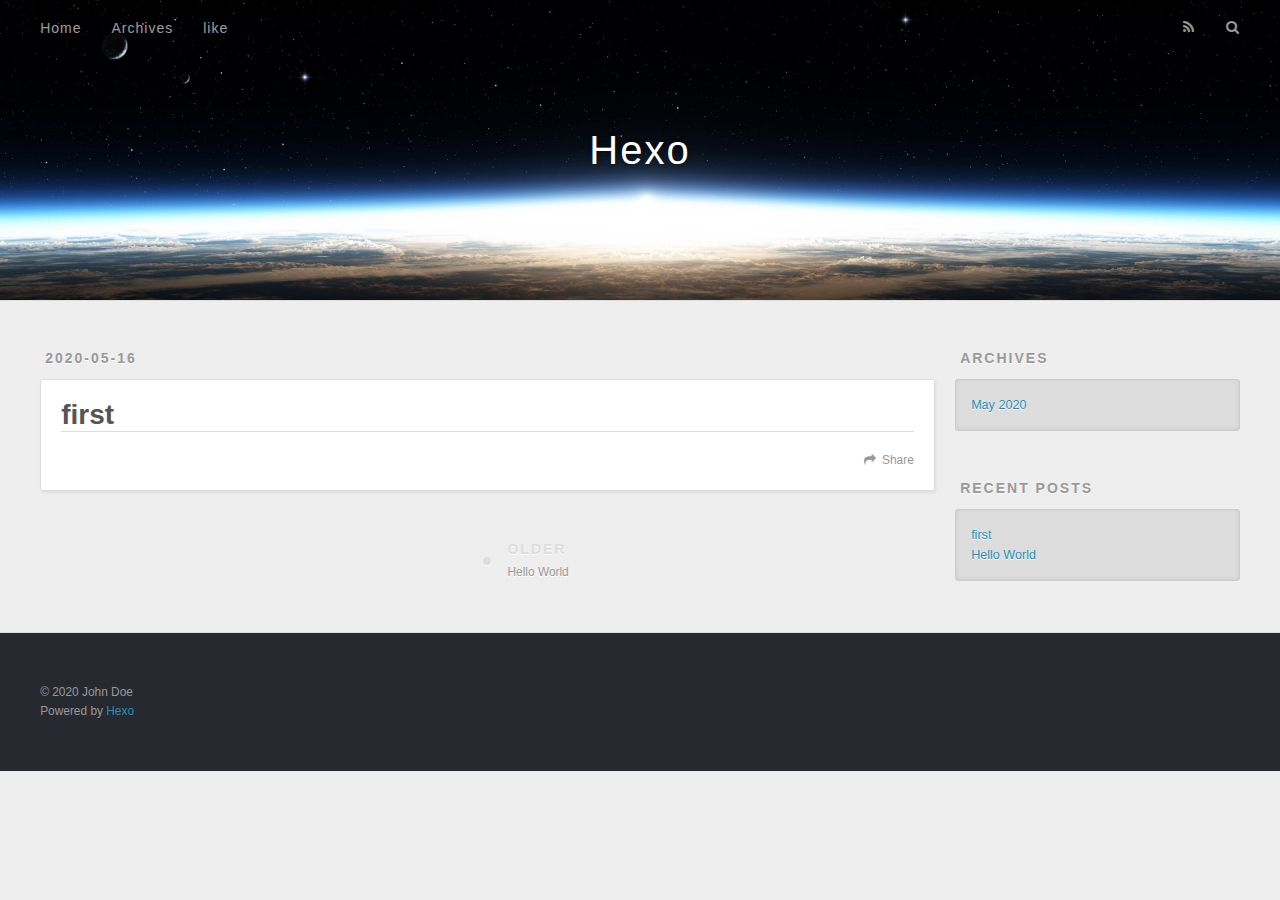
<file: 2020/05/16/first/index.html>
<!DOCTYPE html>
<html>
<head>
  <meta charset="utf-8">
  

  
  <title>first | Hexo</title>
  <meta name="viewport" content="width=device-width, initial-scale=1, maximum-scale=1">
  <meta property="og:type" content="article">
<meta property="og:title" content="first">
<meta property="og:url" content="http://yoursite.com/2020/05/16/first/index.html">
<meta property="og:site_name" content="Hexo">
<meta property="og:locale" content="en_US">
<meta property="article:published_time" content="2020-05-16T06:18:44.000Z">
<meta property="article:modified_time" content="2020-05-16T06:18:44.289Z">
<meta property="article:author" content="John Doe">
<meta name="twitter:card" content="summary">
  
    <link rel="alternate" href="/atom.xml" title="Hexo" type="application/atom+xml">
  
  
    <link rel="icon" href="/favicon.png">
  
  
    <link href="//fonts.googleapis.com/css?family=Source+Code+Pro" rel="stylesheet" type="text/css">
  
  
<link rel="stylesheet" href="/css/style.css">

<meta name="generator" content="Hexo 4.2.1"></head>

<body>
  <div id="container">
    <div id="wrap">
      <header id="header">
  <div id="banner"></div>
  <div id="header-outer" class="outer">
    <div id="header-title" class="inner">
      <h1 id="logo-wrap">
        <a href="/" id="logo">Hexo</a>
      </h1>
      
    </div>
    <div id="header-inner" class="inner">
      <nav id="main-nav">
        <a id="main-nav-toggle" class="nav-icon"></a>
        
          <a class="main-nav-link" href="/">Home</a>
        
          <a class="main-nav-link" href="/archives">Archives</a>
        
          <a class="main-nav-link" href="/">like</a>
        
      </nav>
      <nav id="sub-nav">
        
          <a id="nav-rss-link" class="nav-icon" href="/atom.xml" title="RSS Feed"></a>
        
        <a id="nav-search-btn" class="nav-icon" title="Search"></a>
      </nav>
      <div id="search-form-wrap">
        <form action="//google.com/search" method="get" accept-charset="UTF-8" class="search-form"><input type="search" name="q" class="search-form-input" placeholder="Search"><button type="submit" class="search-form-submit">&#xF002;</button><input type="hidden" name="sitesearch" value="http://yoursite.com"></form>
      </div>
    </div>
  </div>
</header>
      <div class="outer">
        <section id="main"><article id="post-first" class="article article-type-post" itemscope itemprop="blogPost">
  <div class="article-meta">
    <a href="/2020/05/16/first/" class="article-date">
  <time datetime="2020-05-16T06:18:44.000Z" itemprop="datePublished">2020-05-16</time>
</a>
    
  </div>
  <div class="article-inner">
    
    
      <header class="article-header">
        
  
    <h1 class="article-title" itemprop="name">
      first
    </h1>
  

      </header>
    
    <div class="article-entry" itemprop="articleBody">
      
        
      
    </div>
    <footer class="article-footer">
      <a data-url="http://yoursite.com/2020/05/16/first/" data-id="cka98s0gm0000kgtybqeo84i9" class="article-share-link">Share</a>
      
      
    </footer>
  </div>
  
    
<nav id="article-nav">
  
  
    <a href="/2020/05/16/hello-world/" id="article-nav-older" class="article-nav-link-wrap">
      <strong class="article-nav-caption">Older</strong>
      <div class="article-nav-title">Hello World</div>
    </a>
  
</nav>

  
</article>

</section>
        
          <aside id="sidebar">
  
    

  
    

  
    
  
    
  <div class="widget-wrap">
    <h3 class="widget-title">Archives</h3>
    <div class="widget">
      <ul class="archive-list"><li class="archive-list-item"><a class="archive-list-link" href="/archives/2020/05/">May 2020</a></li></ul>
    </div>
  </div>


  
    
  <div class="widget-wrap">
    <h3 class="widget-title">Recent Posts</h3>
    <div class="widget">
      <ul>
        
          <li>
            <a href="/2020/05/16/first/">first</a>
          </li>
        
          <li>
            <a href="/2020/05/16/hello-world/">Hello World</a>
          </li>
        
      </ul>
    </div>
  </div>

  
</aside>
        
      </div>
      <footer id="footer">
  
  <div class="outer">
    <div id="footer-info" class="inner">
      &copy; 2020 John Doe<br>
      Powered by <a href="http://hexo.io/" target="_blank">Hexo</a>
    </div>
  </div>
</footer>
    </div>
    <nav id="mobile-nav">
  
    <a href="/" class="mobile-nav-link">Home</a>
  
    <a href="/archives" class="mobile-nav-link">Archives</a>
  
    <a href="/" class="mobile-nav-link">like</a>
  
</nav>
    

<script src="//ajax.googleapis.com/ajax/libs/jquery/2.0.3/jquery.min.js"></script>


  
<link rel="stylesheet" href="/fancybox/jquery.fancybox.css">

  
<script src="/fancybox/jquery.fancybox.pack.js"></script>




<script src="/js/script.js"></script>




  </div>
</body>
</html>
</file>
<file: css/style.css>
body {
  width: 100%;
}
body:before,
body:after {
  content: "";
  display: table;
}
body:after {
  clear: both;
}
html,
body,
div,
span,
applet,
object,
iframe,
h1,
h2,
h3,
h4,
h5,
h6,
p,
blockquote,
pre,
a,
abbr,
acronym,
address,
big,
cite,
code,
del,
dfn,
em,
img,
ins,
kbd,
q,
s,
samp,
small,
strike,
strong,
sub,
sup,
tt,
var,
dl,
dt,
dd,
ol,
ul,
li,
fieldset,
form,
label,
legend,
table,
caption,
tbody,
tfoot,
thead,
tr,
th,
td {
  margin: 0;
  padding: 0;
  border: 0;
  outline: 0;
  font-weight: inherit;
  font-style: inherit;
  font-family: inherit;
  font-size: 100%;
  vertical-align: baseline;
}
body {
  line-height: 1;
  color: #000;
  background: #fff;
}
ol,
ul {
  list-style: none;
}
table {
  border-collapse: separate;
  border-spacing: 0;
  vertical-align: middle;
}
caption,
th,
td {
  text-align: left;
  font-weight: normal;
  vertical-align: middle;
}
a img {
  border: none;
}
input,
button {
  margin: 0;
  padding: 0;
}
input::-moz-focus-inner,
button::-moz-focus-inner {
  border: 0;
  padding: 0;
}
@font-face {
  font-family: FontAwesome;
  font-style: normal;
  font-weight: normal;
  src: url("fonts/fontawesome-webfont.eot?v=#4.0.3");
  src: url("fonts/fontawesome-webfont.eot?#iefix&v=#4.0.3") format("embedded-opentype"), url("fonts/fontawesome-webfont.woff?v=#4.0.3") format("woff"), url("fonts/fontawesome-webfont.ttf?v=#4.0.3") format("truetype"), url("fonts/fontawesome-webfont.svg#fontawesomeregular?v=#4.0.3") format("svg");
}
html,
body,
#container {
  height: 100%;
}
body {
  background: #eee;
  font: 14px -apple-system, BlinkMacSystemFont, "Segoe UI", "Roboto", "Oxygen", "Ubuntu", "Cantarell", "Fira Sans", "Droid Sans", "Helvetica Neue", sans-serif;
  -webkit-text-size-adjust: 100%;
}
.outer {
  max-width: 1220px;
  margin: 0 auto;
  padding: 0 20px;
}
.outer:before,
.outer:after {
  content: "";
  display: table;
}
.outer:after {
  clear: both;
}
.inner {
  display: inline;
  float: left;
  width: 98.33333333333333%;
  margin: 0 0.833333333333333%;
}
.left,
.alignleft {
  float: left;
}
.right,
.alignright {
  float: right;
}
.clear {
  clear: both;
}
#container {
  position: relative;
}
.mobile-nav-on {
  overflow: hidden;
}
#wrap {
  height: 100%;
  width: 100%;
  position: absolute;
  top: 0;
  left: 0;
  -webkit-transition: 0.2s ease-out;
  -moz-transition: 0.2s ease-out;
  -ms-transition: 0.2s ease-out;
  transition: 0.2s ease-out;
  z-index: 1;
  background: #eee;
}
.mobile-nav-on #wrap {
  left: 280px;
}
@media screen and (min-width: 768px) {
  #main {
    display: inline;
    float: left;
    width: 73.33333333333333%;
    margin: 0 0.833333333333333%;
  }
}
.article-date,
.article-category-link,
.archive-year,
.widget-title {
  text-decoration: none;
  text-transform: uppercase;
  letter-spacing: 2px;
  color: #999;
  margin-bottom: 1em;
  margin-left: 5px;
  line-height: 1em;
  text-shadow: 0 1px #fff;
  font-weight: bold;
}
.article-inner,
.archive-article-inner {
  background: #fff;
  -webkit-box-shadow: 1px 2px 3px #ddd;
  box-shadow: 1px 2px 3px #ddd;
  border: 1px solid #ddd;
  border-radius: 3px;
}
.article-entry h1,
.widget h1 {
  font-size: 2em;
}
.article-entry h2,
.widget h2 {
  font-size: 1.5em;
}
.article-entry h3,
.widget h3 {
  font-size: 1.3em;
}
.article-entry h4,
.widget h4 {
  font-size: 1.2em;
}
.article-entry h5,
.widget h5 {
  font-size: 1em;
}
.article-entry h6,
.widget h6 {
  font-size: 1em;
  color: #999;
}
.article-entry hr,
.widget hr {
  border: 1px dashed #ddd;
}
.article-entry strong,
.widget strong {
  font-weight: bold;
}
.article-entry em,
.widget em,
.article-entry cite,
.widget cite {
  font-style: italic;
}
.article-entry sup,
.widget sup,
.article-entry sub,
.widget sub {
  font-size: 0.75em;
  line-height: 0;
  position: relative;
  vertical-align: baseline;
}
.article-entry sup,
.widget sup {
  top: -0.5em;
}
.article-entry sub,
.widget sub {
  bottom: -0.2em;
}
.article-entry small,
.widget small {
  font-size: 0.85em;
}
.article-entry acronym,
.widget acronym,
.article-entry abbr,
.widget abbr {
  border-bottom: 1px dotted;
}
.article-entry ul,
.widget ul,
.article-entry ol,
.widget ol,
.article-entry dl,
.widget dl {
  margin: 0 20px;
  line-height: 1.6em;
}
.article-entry ul ul,
.widget ul ul,
.article-entry ol ul,
.widget ol ul,
.article-entry ul ol,
.widget ul ol,
.article-entry ol ol,
.widget ol ol {
  margin-top: 0;
  margin-bottom: 0;
}
.article-entry ul,
.widget ul {
  list-style: disc;
}
.article-entry ol,
.widget ol {
  list-style: decimal;
}
.article-entry dt,
.widget dt {
  font-weight: bold;
}
#header {
  height: 300px;
  position: relative;
  border-bottom: 1px solid #ddd;
}
#header:before,
#header:after {
  content: "";
  position: absolute;
  left: 0;
  right: 0;
  height: 40px;
}
#header:before {
  top: 0;
  background: -webkit-linear-gradient(rgba(0,0,0,0.2), transparent);
  background: -moz-linear-gradient(rgba(0,0,0,0.2), transparent);
  background: -ms-linear-gradient(rgba(0,0,0,0.2), transparent);
  background: linear-gradient(rgba(0,0,0,0.2), transparent);
}
#header:after {
  bottom: 0;
  background: -webkit-linear-gradient(transparent, rgba(0,0,0,0.2));
  background: -moz-linear-gradient(transparent, rgba(0,0,0,0.2));
  background: -ms-linear-gradient(transparent, rgba(0,0,0,0.2));
  background: linear-gradient(transparent, rgba(0,0,0,0.2));
}
#header-outer {
  height: 100%;
  position: relative;
}
#header-inner {
  position: relative;
  overflow: hidden;
}
#banner {
  position: absolute;
  top: 0;
  left: 0;
  width: 100%;
  height: 100%;
  background: url("images/banner.jpg") center #000;
  -webkit-background-size: cover;
  -moz-background-size: cover;
  background-size: cover;
  z-index: -1;
}
#header-title {
  text-align: center;
  height: 40px;
  position: absolute;
  top: 50%;
  left: 0;
  margin-top: -20px;
}
#logo,
#subtitle {
  text-decoration: none;
  color: #fff;
  font-weight: 300;
  text-shadow: 0 1px 4px rgba(0,0,0,0.3);
}
#logo {
  font-size: 40px;
  line-height: 40px;
  letter-spacing: 2px;
}
#subtitle {
  font-size: 16px;
  line-height: 16px;
  letter-spacing: 1px;
}
#subtitle-wrap {
  margin-top: 16px;
}
#main-nav {
  float: left;
  margin-left: -15px;
}
.nav-icon,
.main-nav-link {
  float: left;
  color: #fff;
  opacity: 0.6;
  text-decoration: none;
  text-shadow: 0 1px rgba(0,0,0,0.2);
  -webkit-transition: opacity 0.2s;
  -moz-transition: opacity 0.2s;
  -ms-transition: opacity 0.2s;
  transition: opacity 0.2s;
  display: block;
  padding: 20px 15px;
}
.nav-icon:hover,
.main-nav-link:hover {
  opacity: 1;
}
.nav-icon {
  font-family: FontAwesome;
  text-align: center;
  font-size: 14px;
  width: 14px;
  height: 14px;
  padding: 20px 15px;
  position: relative;
  cursor: pointer;
}
.main-nav-link {
  font-weight: 300;
  letter-spacing: 1px;
}
@media screen and (max-width: 479px) {
  .main-nav-link {
    display: none;
  }
}
#main-nav-toggle {
  display: none;
}
#main-nav-toggle:before {
  content: "\f0c9";
}
@media screen and (max-width: 479px) {
  #main-nav-toggle {
    display: block;
  }
}
#sub-nav {
  float: right;
  margin-right: -15px;
}
#nav-rss-link:before {
  content: "\f09e";
}
#nav-search-btn:before {
  content: "\f002";
}
#search-form-wrap {
  position: absolute;
  top: 15px;
  width: 150px;
  height: 30px;
  right: -150px;
  opacity: 0;
  -webkit-transition: 0.2s ease-out;
  -moz-transition: 0.2s ease-out;
  -ms-transition: 0.2s ease-out;
  transition: 0.2s ease-out;
}
#search-form-wrap.on {
  opacity: 1;
  right: 0;
}
@media screen and (max-width: 479px) {
  #search-form-wrap {
    width: 100%;
    right: -100%;
  }
}
.search-form {
  position: absolute;
  top: 0;
  left: 0;
  right: 0;
  background: #fff;
  padding: 5px 15px;
  border-radius: 15px;
  -webkit-box-shadow: 0 0 10px rgba(0,0,0,0.3);
  box-shadow: 0 0 10px rgba(0,0,0,0.3);
}
.search-form-input {
  border: none;
  background: none;
  color: #555;
  width: 100%;
  font: 13px -apple-system, BlinkMacSystemFont, "Segoe UI", "Roboto", "Oxygen", "Ubuntu", "Cantarell", "Fira Sans", "Droid Sans", "Helvetica Neue", sans-serif;
  outline: none;
}
.search-form-input::-webkit-search-results-decoration,
.search-form-input::-webkit-search-cancel-button {
  -webkit-appearance: none;
}
.search-form-submit {
  position: absolute;
  top: 50%;
  right: 10px;
  margin-top: -7px;
  font: 13px FontAwesome;
  border: none;
  background: none;
  color: #bbb;
  cursor: pointer;
}
.search-form-submit:hover,
.search-form-submit:focus {
  color: #777;
}
.article {
  margin: 50px 0;
}
.article-inner {
  overflow: hidden;
}
.article-meta:before,
.article-meta:after {
  content: "";
  display: table;
}
.article-meta:after {
  clear: both;
}
.article-date {
  float: left;
}
.article-category {
  float: left;
  line-height: 1em;
  color: #ccc;
  text-shadow: 0 1px #fff;
  margin-left: 8px;
}
.article-category:before {
  content: "\2022";
}
.article-category-link {
  margin: 0 12px 1em;
}
.article-header {
  padding: 20px 20px 0;
}
.article-title {
  text-decoration: none;
  font-size: 2em;
  font-weight: bold;
  color: #555;
  line-height: 1.1em;
  -webkit-transition: color 0.2s;
  -moz-transition: color 0.2s;
  -ms-transition: color 0.2s;
  transition: color 0.2s;
}
a.article-title:hover {
  color: #258fb8;
}
.article-entry {
  color: #555;
  padding: 0 20px;
}
.article-entry:before,
.article-entry:after {
  content: "";
  display: table;
}
.article-entry:after {
  clear: both;
}
.article-entry p,
.article-entry table {
  line-height: 1.6em;
  margin: 1.6em 0;
}
.article-entry h1,
.article-entry h2,
.article-entry h3,
.article-entry h4,
.article-entry h5,
.article-entry h6 {
  font-weight: bold;
}
.article-entry h1,
.article-entry h2,
.article-entry h3,
.article-entry h4,
.article-entry h5,
.article-entry h6 {
  line-height: 1.1em;
  margin: 1.1em 0;
}
.article-entry a {
  color: #258fb8;
  text-decoration: none;
}
.article-entry a:hover {
  text-decoration: underline;
}
.article-entry ul,
.article-entry ol,
.article-entry dl {
  margin-top: 1.6em;
  margin-bottom: 1.6em;
}
.article-entry img,
.article-entry video {
  max-width: 100%;
  height: auto;
  display: block;
  margin: auto;
}
.article-entry iframe {
  border: none;
}
.article-entry table {
  width: 100%;
  border-collapse: collapse;
  border-spacing: 0;
}
.article-entry th {
  font-weight: bold;
  border-bottom: 3px solid #ddd;
  padding-bottom: 0.5em;
}
.article-entry td {
  border-bottom: 1px solid #ddd;
  padding: 10px 0;
}
.article-entry blockquote {
  font-family: Georgia, "Times New Roman", serif;
  font-size: 1.4em;
  margin: 1.6em 20px;
  text-align: center;
}
.article-entry blockquote footer {
  font-size: 14px;
  margin: 1.6em 0;
  font-family: -apple-system, BlinkMacSystemFont, "Segoe UI", "Roboto", "Oxygen", "Ubuntu", "Cantarell", "Fira Sans", "Droid Sans", "Helvetica Neue", sans-serif;
}
.article-entry blockquote footer cite:before {
  content: "—";
  padding: 0 0.5em;
}
.article-entry .pullquote {
  text-align: left;
  width: 45%;
  margin: 0;
}
.article-entry .pullquote.left {
  margin-left: 0.5em;
  margin-right: 1em;
}
.article-entry .pullquote.right {
  margin-right: 0.5em;
  margin-left: 1em;
}
.article-entry .caption {
  color: #999;
  display: block;
  font-size: 0.9em;
  margin-top: 0.5em;
  position: relative;
  text-align: center;
}
.article-entry .video-container {
  position: relative;
  padding-top: 56.25%;
  height: 0;
  overflow: hidden;
}
.article-entry .video-container iframe,
.article-entry .video-container object,
.article-entry .video-container embed {
  position: absolute;
  top: 0;
  left: 0;
  width: 100%;
  height: 100%;
  margin-top: 0;
}
.article-more-link a {
  display: inline-block;
  line-height: 1em;
  padding: 6px 15px;
  border-radius: 15px;
  background: #eee;
  color: #999;
  text-shadow: 0 1px #fff;
  text-decoration: none;
}
.article-more-link a:hover {
  background: #258fb8;
  color: #fff;
  text-decoration: none;
  text-shadow: 0 1px #1e7293;
}
.article-footer {
  font-size: 0.85em;
  line-height: 1.6em;
  border-top: 1px solid #ddd;
  padding-top: 1.6em;
  margin: 0 20px 20px;
}
.article-footer:before,
.article-footer:after {
  content: "";
  display: table;
}
.article-footer:after {
  clear: both;
}
.article-footer a {
  color: #999;
  text-decoration: none;
}
.article-footer a:hover {
  color: #555;
}
.article-tag-list-item {
  float: left;
  margin-right: 10px;
}
.article-tag-list-link:before {
  content: "#";
}
.article-comment-link {
  float: right;
}
.article-comment-link:before {
  content: "\f075";
  font-family: FontAwesome;
  padding-right: 8px;
}
.article-share-link {
  cursor: pointer;
  float: right;
  margin-left: 20px;
}
.article-share-link:before {
  content: "\f064";
  font-family: FontAwesome;
  padding-right: 6px;
}
#article-nav {
  position: relative;
}
#article-nav:before,
#article-nav:after {
  content: "";
  display: table;
}
#article-nav:after {
  clear: both;
}
@media screen and (min-width: 768px) {
  #article-nav {
    margin: 50px 0;
  }
  #article-nav:before {
    width: 8px;
    height: 8px;
    position: absolute;
    top: 50%;
    left: 50%;
    margin-top: -4px;
    margin-left: -4px;
    content: "";
    border-radius: 50%;
    background: #ddd;
    -webkit-box-shadow: 0 1px 2px #fff;
    box-shadow: 0 1px 2px #fff;
  }
}
.article-nav-link-wrap {
  text-decoration: none;
  text-shadow: 0 1px #fff;
  color: #999;
  -webkit-box-sizing: border-box;
  -moz-box-sizing: border-box;
  box-sizing: border-box;
  margin-top: 50px;
  text-align: center;
  display: block;
}
.article-nav-link-wrap:hover {
  color: #555;
}
@media screen and (min-width: 768px) {
  .article-nav-link-wrap {
    width: 50%;
    margin-top: 0;
  }
}
@media screen and (min-width: 768px) {
  #article-nav-newer {
    float: left;
    text-align: right;
    padding-right: 20px;
  }
}
@media screen and (min-width: 768px) {
  #article-nav-older {
    float: right;
    text-align: left;
    padding-left: 20px;
  }
}
.article-nav-caption {
  text-transform: uppercase;
  letter-spacing: 2px;
  color: #ddd;
  line-height: 1em;
  font-weight: bold;
}
#article-nav-newer .article-nav-caption {
  margin-right: -2px;
}
.article-nav-title {
  font-size: 0.85em;
  line-height: 1.6em;
  margin-top: 0.5em;
}
.article-share-box {
  position: absolute;
  display: none;
  background: #fff;
  -webkit-box-shadow: 1px 2px 10px rgba(0,0,0,0.2);
  box-shadow: 1px 2px 10px rgba(0,0,0,0.2);
  border-radius: 3px;
  margin-left: -145px;
  overflow: hidden;
  z-index: 1;
}
.article-share-box.on {
  display: block;
}
.article-share-input {
  width: 100%;
  background: none;
  -webkit-box-sizing: border-box;
  -moz-box-sizing: border-box;
  box-sizing: border-box;
  font: 14px -apple-system, BlinkMacSystemFont, "Segoe UI", "Roboto", "Oxygen", "Ubuntu", "Cantarell", "Fira Sans", "Droid Sans", "Helvetica Neue", sans-serif;
  padding: 0 15px;
  color: #555;
  outline: none;
  border: 1px solid #ddd;
  border-radius: 3px 3px 0 0;
  height: 36px;
  line-height: 36px;
}
.article-share-links {
  background: #eee;
}
.article-share-links:before,
.article-share-links:after {
  content: "";
  display: table;
}
.article-share-links:after {
  clear: both;
}
.article-share-twitter,
.article-share-facebook,
.article-share-pinterest,
.article-share-google {
  width: 50px;
  height: 36px;
  display: block;
  float: left;
  position: relative;
  color: #999;
  text-shadow: 0 1px #fff;
}
.article-share-twitter:before,
.article-share-facebook:before,
.article-share-pinterest:before,
.article-share-google:before {
  font-size: 20px;
  font-family: FontAwesome;
  width: 20px;
  height: 20px;
  position: absolute;
  top: 50%;
  left: 50%;
  margin-top: -10px;
  margin-left: -10px;
  text-align: center;
}
.article-share-twitter:hover,
.article-share-facebook:hover,
.article-share-pinterest:hover,
.article-share-google:hover {
  color: #fff;
}
.article-share-twitter:before {
  content: "\f099";
}
.article-share-twitter:hover {
  background: #00aced;
  text-shadow: 0 1px #008abe;
}
.article-share-facebook:before {
  content: "\f09a";
}
.article-share-facebook:hover {
  background: #3b5998;
  text-shadow: 0 1px #2f477a;
}
.article-share-pinterest:before {
  content: "\f0d2";
}
.article-share-pinterest:hover {
  background: #cb2027;
  text-shadow: 0 1px #a21a1f;
}
.article-share-google:before {
  content: "\f0d5";
}
.article-share-google:hover {
  background: #dd4b39;
  text-shadow: 0 1px #be3221;
}
.article-gallery {
  background: #000;
  position: relative;
}
.article-gallery-photos {
  position: relative;
  overflow: hidden;
}
.article-gallery-img {
  display: none;
  max-width: 100%;
}
.article-gallery-img:first-child {
  display: block;
}
.article-gallery-img.loaded {
  position: absolute;
  display: block;
}
.article-gallery-img img {
  display: block;
  max-width: 100%;
  margin: 0 auto;
}
#comments {
  background: #fff;
  -webkit-box-shadow: 1px 2px 3px #ddd;
  box-shadow: 1px 2px 3px #ddd;
  padding: 20px;
  border: 1px solid #ddd;
  border-radius: 3px;
  margin: 50px 0;
}
#comments a {
  color: #258fb8;
}
.archives-wrap {
  margin: 50px 0;
}
.archives:before,
.archives:after {
  content: "";
  display: table;
}
.archives:after {
  clear: both;
}
.archive-year-wrap {
  margin-bottom: 1em;
}
.archives {
  -webkit-column-gap: 10px;
  -moz-column-gap: 10px;
  column-gap: 10px;
}
@media screen and (min-width: 480px) and (max-width: 767px) {
  .archives {
    -webkit-column-count: 2;
    -moz-column-count: 2;
    column-count: 2;
  }
}
@media screen and (min-width: 768px) {
  .archives {
    -webkit-column-count: 3;
    -moz-column-count: 3;
    column-count: 3;
  }
}
.archive-article {
  -webkit-column-break-inside: avoid;
  page-break-inside: avoid;
  overflow: hidden;
  break-inside: avoid-column;
}
.archive-article-inner {
  padding: 10px;
  margin-bottom: 15px;
}
.archive-article-title {
  text-decoration: none;
  font-weight: bold;
  color: #555;
  -webkit-transition: color 0.2s;
  -moz-transition: color 0.2s;
  -ms-transition: color 0.2s;
  transition: color 0.2s;
  line-height: 1.6em;
}
.archive-article-title:hover {
  color: #258fb8;
}
.archive-article-footer {
  margin-top: 1em;
}
.archive-article-date {
  color: #999;
  text-decoration: none;
  font-size: 0.85em;
  line-height: 1em;
  margin-bottom: 0.5em;
  display: block;
}
#page-nav {
  margin: 50px auto;
  background: #fff;
  -webkit-box-shadow: 1px 2px 3px #ddd;
  box-shadow: 1px 2px 3px #ddd;
  border: 1px solid #ddd;
  border-radius: 3px;
  text-align: center;
  color: #999;
  overflow: hidden;
}
#page-nav:before,
#page-nav:after {
  content: "";
  display: table;
}
#page-nav:after {
  clear: both;
}
#page-nav a,
#page-nav span {
  padding: 10px 20px;
  line-height: 1;
  height: 2ex;
}
#page-nav a {
  color: #999;
  text-decoration: none;
}
#page-nav a:hover {
  background: #999;
  color: #fff;
}
#page-nav .prev {
  float: left;
}
#page-nav .next {
  float: right;
}
#page-nav .page-number {
  display: inline-block;
}
@media screen and (max-width: 479px) {
  #page-nav .page-number {
    display: none;
  }
}
#page-nav .current {
  color: #555;
  font-weight: bold;
}
#page-nav .space {
  color: #ddd;
}
#footer {
  background: #262a30;
  padding: 50px 0;
  border-top: 1px solid #ddd;
  color: #999;
}
#footer a {
  color: #258fb8;
  text-decoration: none;
}
#footer a:hover {
  text-decoration: underline;
}
#footer-info {
  line-height: 1.6em;
  font-size: 0.85em;
}
.article-entry pre,
.article-entry .highlight {
  background: #2d2d2d;
  margin: 0 -20px;
  padding: 15px 20px;
  border-style: solid;
  border-color: #ddd;
  border-width: 1px 0;
  overflow: auto;
  color: #ccc;
  line-height: 22.400000000000002px;
}
.article-entry .highlight .gutter pre,
.article-entry .gist .gist-file .gist-data .line-numbers {
  color: #666;
  font-size: 0.85em;
}
.article-entry pre,
.article-entry code {
  font-family: "Source Code Pro", Consolas, Monaco, Menlo, Consolas, monospace;
}
.article-entry code {
  background: #eee;
  text-shadow: 0 1px #fff;
  padding: 0 0.3em;
}
.article-entry pre code {
  background: none;
  text-shadow: none;
  padding: 0;
}
.article-entry .highlight pre {
  border: none;
  margin: 0;
  padding: 0;
}
.article-entry .highlight table {
  margin: 0;
  width: auto;
}
.article-entry .highlight td {
  border: none;
  padding: 0;
}
.article-entry .highlight figcaption {
  font-size: 0.85em;
  color: #999;
  line-height: 1em;
  margin-bottom: 1em;
}
.article-entry .highlight figcaption:before,
.article-entry .highlight figcaption:after {
  content: "";
  display: table;
}
.article-entry .highlight figcaption:after {
  clear: both;
}
.article-entry .highlight figcaption a {
  float: right;
}
.article-entry .highlight .gutter pre {
  text-align: right;
  padding-right: 20px;
}
.article-entry .highlight .line {
  height: 22.400000000000002px;
}
.article-entry .highlight .line.marked {
  background: #515151;
}
.article-entry .gist {
  margin: 0 -20px;
  border-style: solid;
  border-color: #ddd;
  border-width: 1px 0;
  background: #2d2d2d;
  padding: 15px 20px 15px 0;
}
.article-entry .gist .gist-file {
  border: none;
  font-family: "Source Code Pro", Consolas, Monaco, Menlo, Consolas, monospace;
  margin: 0;
}
.article-entry .gist .gist-file .gist-data {
  background: none;
  border: none;
}
.article-entry .gist .gist-file .gist-data .line-numbers {
  background: none;
  border: none;
  padding: 0 20px 0 0;
}
.article-entry .gist .gist-file .gist-data .line-data {
  padding: 0 !important;
}
.article-entry .gist .gist-file .highlight {
  margin: 0;
  padding: 0;
  border: none;
}
.article-entry .gist .gist-file .gist-meta {
  background: #2d2d2d;
  color: #999;
  font: 0.85em -apple-system, BlinkMacSystemFont, "Segoe UI", "Roboto", "Oxygen", "Ubuntu", "Cantarell", "Fira Sans", "Droid Sans", "Helvetica Neue", sans-serif;
  text-shadow: 0 0;
  padding: 0;
  margin-top: 1em;
  margin-left: 20px;
}
.article-entry .gist .gist-file .gist-meta a {
  color: #258fb8;
  font-weight: normal;
}
.article-entry .gist .gist-file .gist-meta a:hover {
  text-decoration: underline;
}
pre .comment,
pre .title {
  color: #999;
}
pre .variable,
pre .attribute,
pre .tag,
pre .regexp,
pre .ruby .constant,
pre .xml .tag .title,
pre .xml .pi,
pre .xml .doctype,
pre .html .doctype,
pre .css .id,
pre .css .class,
pre .css .pseudo {
  color: #f2777a;
}
pre .number,
pre .preprocessor,
pre .built_in,
pre .literal,
pre .params,
pre .constant {
  color: #f99157;
}
pre .class,
pre .ruby .class .title,
pre .css .rules .attribute {
  color: #9c9;
}
pre .string,
pre .value,
pre .inheritance,
pre .header,
pre .ruby .symbol,
pre .xml .cdata {
  color: #9c9;
}
pre .css .hexcolor {
  color: #6cc;
}
pre .function,
pre .python .decorator,
pre .python .title,
pre .ruby .function .title,
pre .ruby .title .keyword,
pre .perl .sub,
pre .javascript .title,
pre .coffeescript .title {
  color: #69c;
}
pre .keyword,
pre .javascript .function {
  color: #c9c;
}
@media screen and (max-width: 479px) {
  #mobile-nav {
    position: absolute;
    top: 0;
    left: 0;
    width: 280px;
    height: 100%;
    background: #191919;
    border-right: 1px solid #fff;
  }
}
@media screen and (max-width: 479px) {
  .mobile-nav-link {
    display: block;
    color: #999;
    text-decoration: none;
    padding: 15px 20px;
    font-weight: bold;
  }
  .mobile-nav-link:hover {
    color: #fff;
  }
}
@media screen and (min-width: 768px) {
  #sidebar {
    display: inline;
    float: left;
    width: 23.333333333333332%;
    margin: 0 0.833333333333333%;
  }
}
.widget-wrap {
  margin: 50px 0;
}
.widget {
  color: #777;
  text-shadow: 0 1px #fff;
  background: #ddd;
  -webkit-box-shadow: 0 -1px 4px #ccc inset;
  box-shadow: 0 -1px 4px #ccc inset;
  border: 1px solid #ccc;
  padding: 15px;
  border-radius: 3px;
}
.widget a {
  color: #258fb8;
  text-decoration: none;
}
.widget a:hover {
  text-decoration: underline;
}
.widget ul ul,
.widget ol ul,
.widget dl ul,
.widget ul ol,
.widget ol ol,
.widget dl ol,
.widget ul dl,
.widget ol dl,
.widget dl dl {
  margin-left: 15px;
  list-style: disc;
}
.widget {
  line-height: 1.6em;
  word-wrap: break-word;
  font-size: 0.9em;
}
.widget ul,
.widget ol {
  list-style: none;
  margin: 0;
}
.widget ul ul,
.widget ol ul,
.widget ul ol,
.widget ol ol {
  margin: 0 20px;
}
.widget ul ul,
.widget ol ul {
  list-style: disc;
}
.widget ul ol,
.widget ol ol {
  list-style: decimal;
}
.category-list-count,
.tag-list-count,
.archive-list-count {
  padding-left: 5px;
  color: #999;
  font-size: 0.85em;
}
.category-list-count:before,
.tag-list-count:before,
.archive-list-count:before {
  content: "(";
}
.category-list-count:after,
.tag-list-count:after,
.archive-list-count:after {
  content: ")";
}
.tagcloud a {
  margin-right: 5px;
  display: inline-block;
}
</file>
